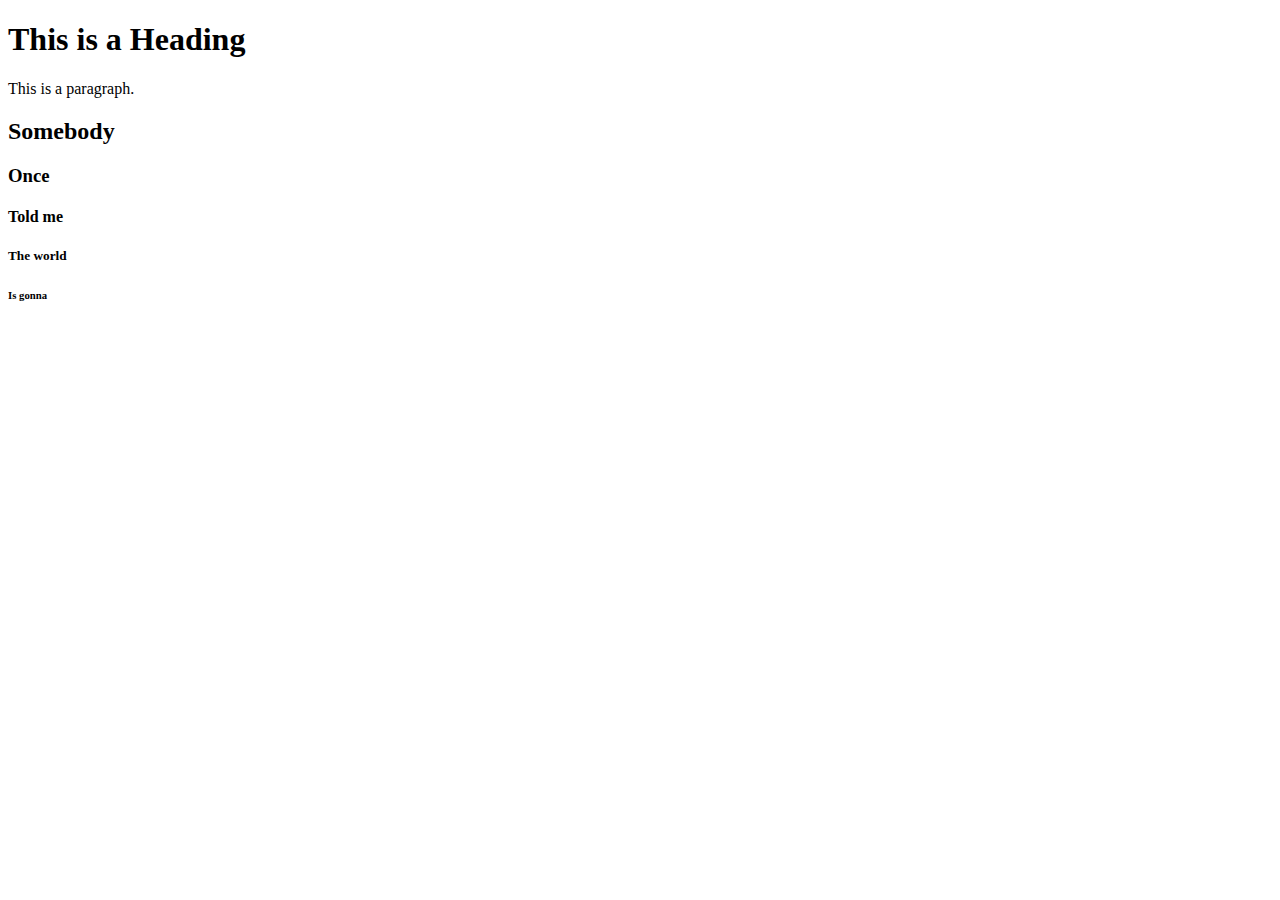
<file: Frontend/HTML/Examples/index.html>
<!DOCTYPE html>
<html>
<head>
    <title>Page Title</title>
</head>
<body>

    <h1>This is a Heading</h1>
    <p>This is a paragraph.</p>
    <h2>Somebody</h2>
    <h3>Once</h3>
    <h4>Told me</h4>
    <h5>The world</h5>
    <h6>Is gonna</h6>
</body>
</html>
</file>
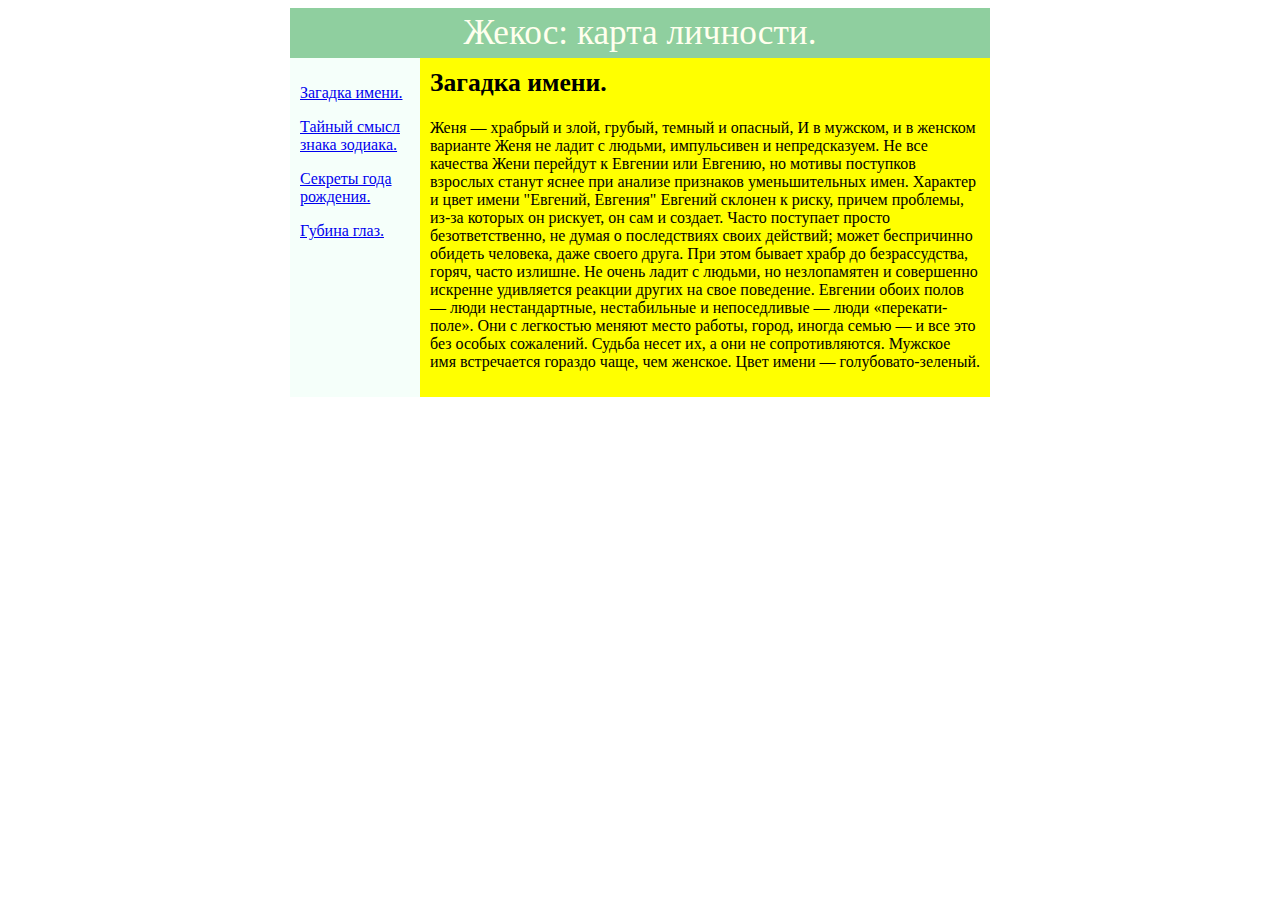
<file: Frontend/Сайт/1.html>
<!DOCTYPE html>
<html>
 <head>
 <link href="new1.css" rel="stylesheet">
 </head>
 <body>
  <div id="container">
   <div id="header">Жекос: карта личности.</div>
   <div id="sidebar">
    <p><a href="1.html">Загадка имени.</a></p>
    <p><a href="new .html">Тайный смысл знака зодиакa.</a></p>
    <p><a href="Dr.html">Секреты года рождения.</a></p>
    <p><a href="Glaza.html">Губина глаз.</a></p>
   </div>
   <div id="content">
    <h2>Загадка имени.</h2>
    <p>Женя — храбрый и злой, грубый, темный и опасный, И в мужском, и в женском варианте Женя не ладит с людьми, импульсивен и непредсказуем. Не все качества Жени перейдут к Евгении или Евгению, но мотивы поступков взрослых станут яснее при анализе признаков уменьшительных имен. Характер и цвет имени "Евгений, Евгения" Евгений склонен к риску, причем проблемы, из-за которых он рискует, он сам и создает. Часто поступает просто безответственно, не думая о последствиях своих действий; может беспричинно обидеть человека, даже своего друга. При этом бывает храбр до безрассудства, горяч, часто излишне. Не очень ладит с людьми, но незлопамятен и совершенно искренне удивляется реакции других на свое поведение. Евгении обоих полов — люди нестандартные, нестабильные и непоседливые — люди «перекати-поле». Они с легкостью меняют место работы, город, иногда семью — и все это без особых сожалений. Судьба несет их, а они не сопротивляются. Мужское имя встречается гораздо чаще, чем женское. Цвет имени — голубовато-зеленый.
    </p>   
    </div>
 </body>
</html>
</file>
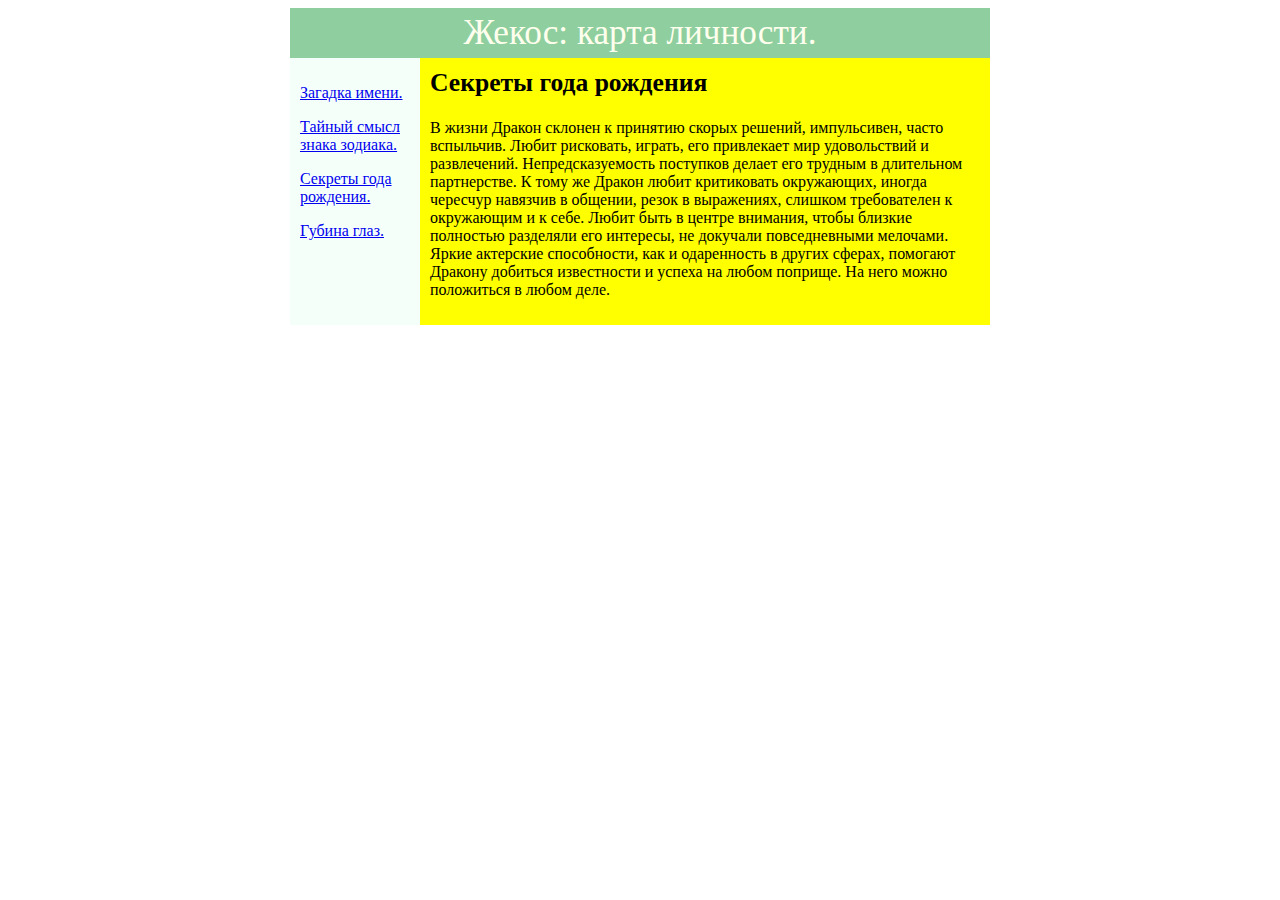
<file: Frontend/Сайт/Dr.html>
<!DOCTYPE html>
<html>
 <head>
 <link href="new1.css" rel="stylesheet">
 </head>
 <body>
  <div id="container">
   <div id="header">Жекос: карта личности.</div>
   <div id="sidebar">
    <p><a href="1.html">Загадка имени.</a></p>
    <p><a href="new .html">Тайный смысл знака зодиакa.</a></p>
    <p><a href="Dr.html">Секреты года рождения.</a></p>
    <p><a href="Glaza.html">Губина глаз.</a></p>
   </div>
   <div id="content">
    <h2>Секреты года рождения</h2>
      <p>
	  В жизни Дракон склонен к принятию скорых решений, импульсивен, часто вспыльчив. Любит рисковать, играть, его привлекает мир удовольствий и развлечений. Непредсказуемость поступков делает его трудным в длительном партнерстве. К тому же Дракон любит критиковать окружающих, иногда чересчур навязчив в общении, резок в выражениях, слишком требователен к окружающим и к себе. Любит быть в центре внимания, чтобы близкие полностью разделяли его интересы, не докучали повседневными мелочами. Яркие актерские способности, как и одаренность в других сферах, помогают Дракону добиться известности и успеха на любом поприще. На него можно положиться в любом деле.
	  </p>
    </div>
    
 </body>
</html>
</file>
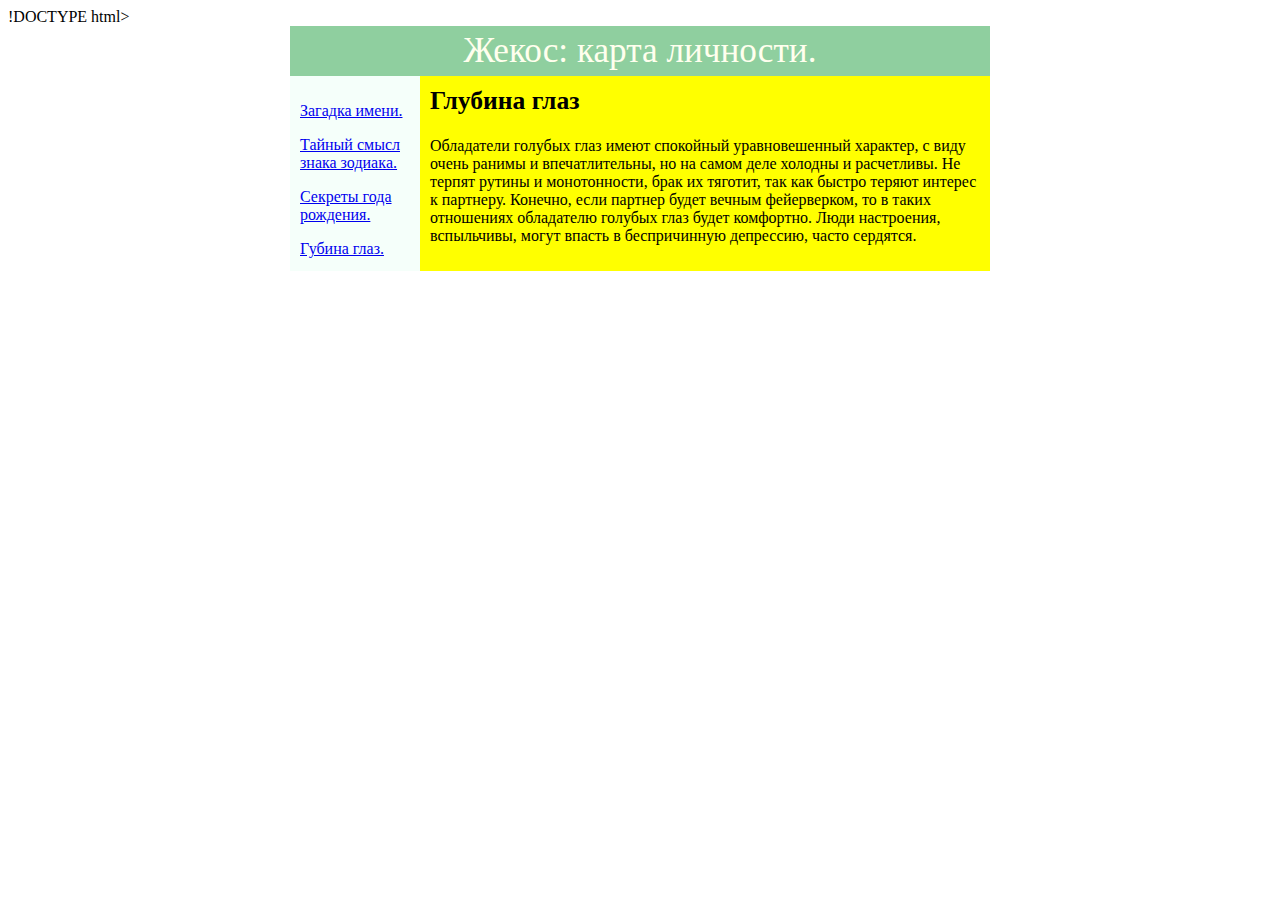
<file: Frontend/Сайт/Glaza.html>
!DOCTYPE html>
<html>
 <head>
 <link href="new1.css" rel="stylesheet">
 </head>
 <body>
  <div id="container">
   <div id="header">Жекос: карта личности.</div>
   <div id="sidebar">
    <p><a href="1.html">Загадка имени.</a></p>
    <p><a href="new .html">Тайный смысл знака зодиакa.</a></p>
    <p><a href="Dr.html">Секреты года рождения.</a></p>
    <p><a href="Glaza.html">Губина глаз.</a></p>
   </div>
   <div id="content">
    <h2>Глубина глаз</h2>
    <p>   
	Oбладатели голубых глаз имеют спокойный уравновешенный характер, с виду очень ранимы и впечатлительны, но на самом деле холодны и расчетливы. Не терпят рутины и монотонности, брак их тяготит, так как быстро теряют интерес к партнеру. Конечно, если партнер будет вечным фейерверком, то в таких отношениях обладателю голубых глаз будет комфортно. Люди настроения, вспыльчивы, могут впасть в беспричинную депрессию, часто сердятся.
	</p>
    </div>
 </body>
</html>
</file>
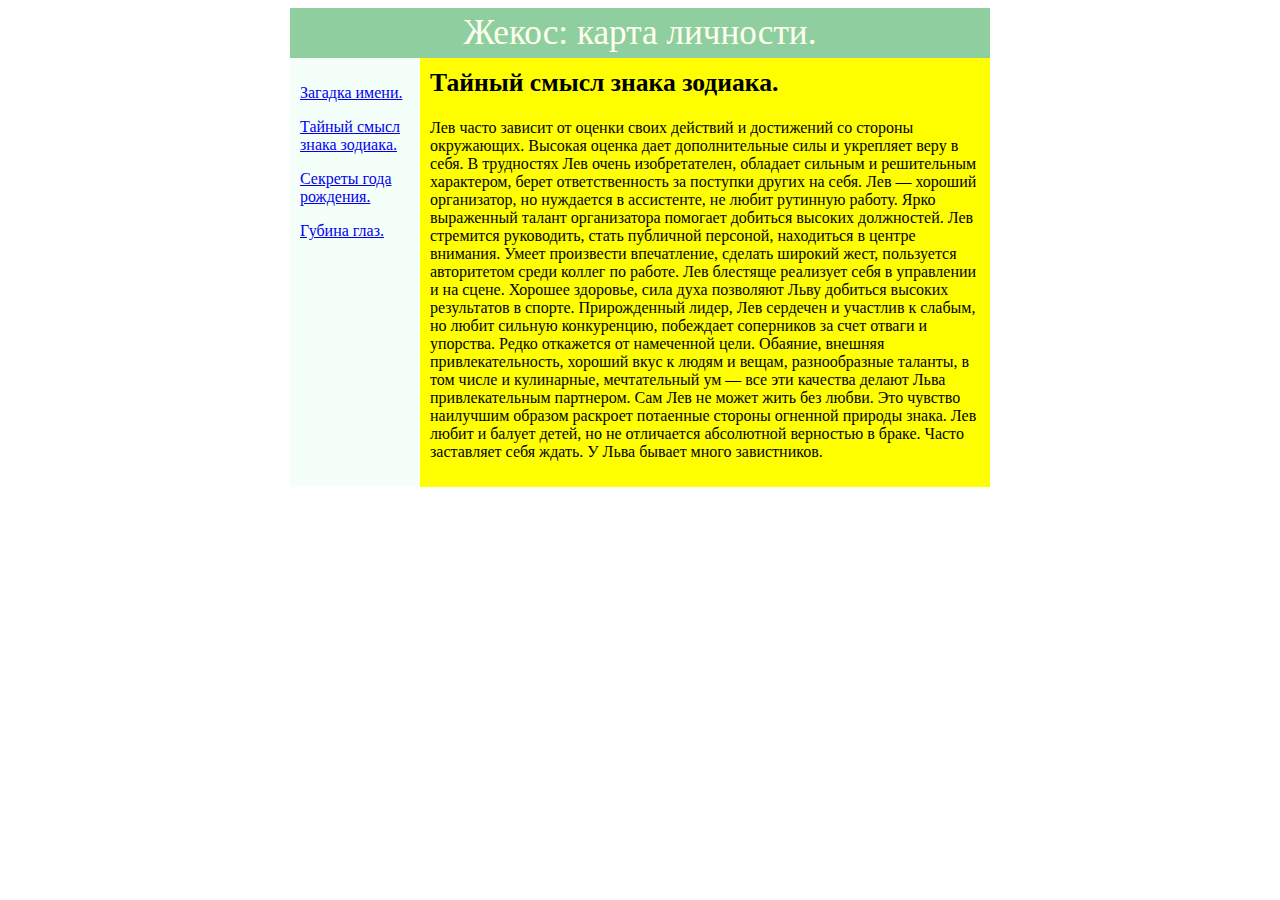
<file: Frontend/Сайт/new .html>
<!DOCTYPE html>
<html>
 <head>
  <link href="new1.css" rel="stylesheet">
 </head>
 <body>
  <div id="container">
   <div id="header">Жекос: карта личности.</div>
   <div id="sidebar">
     <p><a href="1.html">Загадка имени.</a></p>
    <p><a href="new .html">Тайный смысл знака зодиакa.</a></p>
    <p><a href="Dr.html">Секреты года рождения.</a></p>
    <p><a href="Glaza.html">Губина глаз.</a></p>
   </div>
    <div id="content">
    <h2>Тайный смысл знака зодиака.</h2>
    <p>
   Лев часто зависит от оценки своих действий и достижений со стороны окружающих. Высокая оценка дает дополнительные силы и укрепляет веру в себя. В трудностях Лев очень изобретателен, обладает сильным и решительным характером, берет ответственность за поступки других на себя. Лев — хороший организатор, но нуждается в ассистенте, не любит рутинную работу. Ярко выраженный талант организатора помогает добиться высоких должностей. Лев стремится руководить, стать публичной персоной, находиться в центре внимания. Умеет произвести впечатление, сделать широкий жест, пользуется авторитетом среди коллег по работе. Лев блестяще реализует себя в управлении и на сцене. Хорошее здоровье, сила духа позволяют Льву добиться высоких результатов в спорте. Прирожденный лидер, Лев сердечен и участлив к слабым, но любит сильную конкуренцию, побеждает соперников за счет отваги и упорства. Редко откажется от намеченной цели. Обаяние, внешняя привлекательность, хороший вкус к людям и вещам, разнообразные таланты, в том числе и кулинарные, мечтательный ум — все эти качества делают Льва привлекательным партнером. Сам Лев не может жить без любви. Это чувство наилучшим образом раскроет потаенные стороны огненной природы знака. Лев любит и балует детей, но не отличается абсолютной верностью в браке. Часто заставляет себя ждать. У Льва бывает много завистников.
    </p>
   </div>
 </body>
</html>
</file>
<file: Frontend/Сайт/new1.css>
<style >
   body
   {
    font: 10pt Arial, Helvetica, sans-serif;
    background: #FFFFE0; 
   }
   h2 {
    font-size: 1.6em; 
    color: #000000; 
    margin-top: 0; 
   }
   #container {
    width: 700px; /* Ширина слоя */
    margin: 0 auto; /* Выравнивание по центру */
    background:#F5FFFA ; /* Цвет фона левой колонки */
   }
   #header {
    font-size: 2.2em; /* Размер текста */
    text-align: center; /* Выравнивание по центру */
    padding: 5px; /* Отступы вокруг текста */
    background: #8fcf9f; /* Цвет фона шапки */
    color: #ffe; /* Цвет текста */
   }
   #sidebar {
    margin-top: 10px; 
    width: 110px; /* Ширина слоя */
    padding: 0 10px; /* Отступы вокруг текста */
    float: left; /* Обтекание по правому краю */
   }
   #content {
    margin-left: 130px; /* Отступ слева */
    padding: 10px; /* Поля вокруг текста */
    background: #ff0 /* Цвет фона правой колонки */
   }
   
  </style>
</file>
